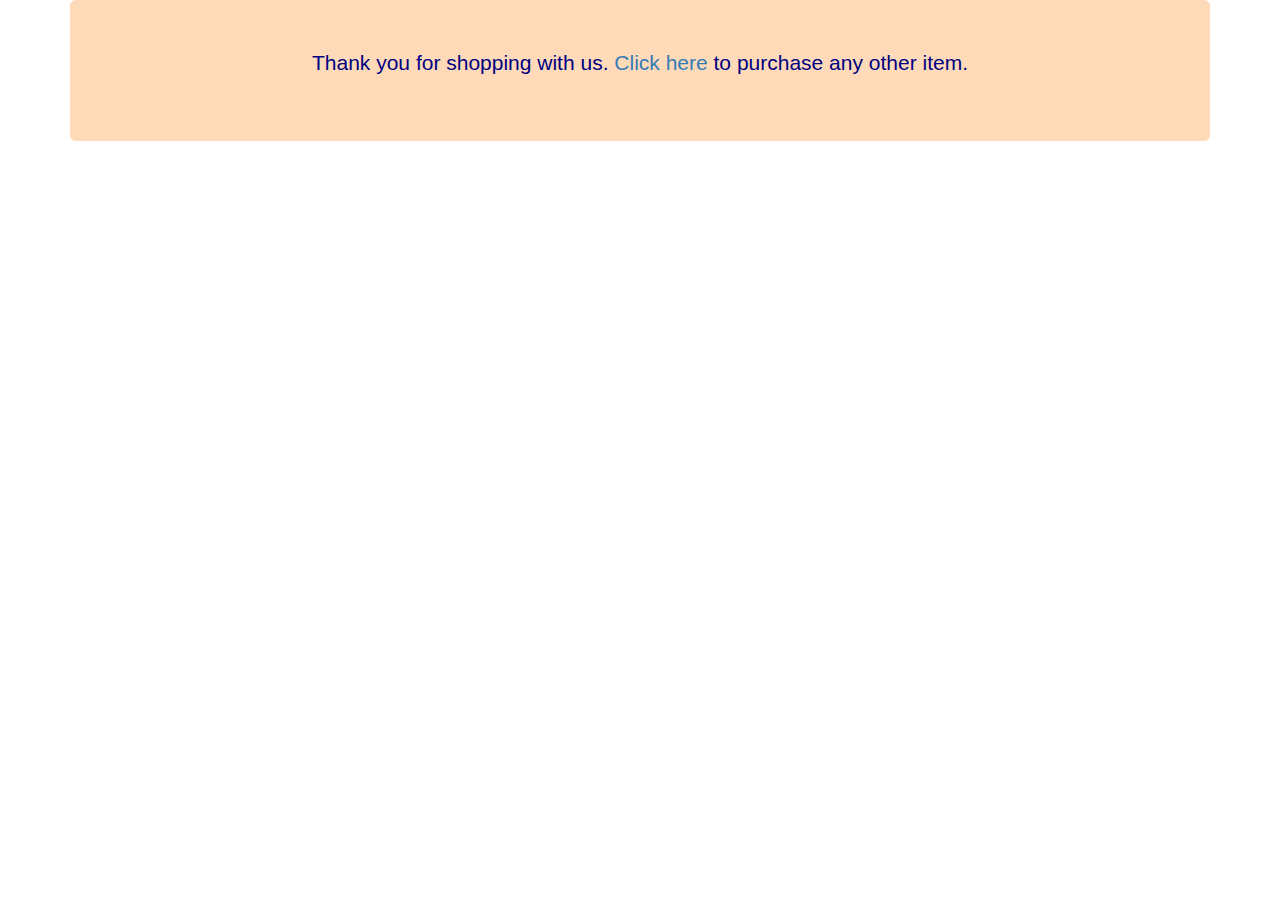
<file: success.html>
<!DOCTYPE html>
<html>
    <head>
		<title>iMfo Mall Management System</title>
		<!-- link to Bootstrap minified css-->
		<link rel="stylesheet" href="https://maxcdn.bootstrapcdn.com/bootstrap/3.3.7/css/bootstrap.min.css" integrity="sha384-BVYiiSIFeK1dGmJRAkycuHAHRg32OmUcww7on3RYdg4Va+PmSTsz/K68vbdEjh4u" crossorigin="anonymous">
		<!-- link to Jquery minified-->
		<script src="https://ajax.googleapis.com/ajax/libs/jquery/1.12.4/jquery.min.js"></script>
		<!-- link to Bootstrap JS -->
		<script src="https://maxcdn.bootstrapcdn.com/bootstrap/3.3.7/js/bootstrap.min.js" integrity="sha384-Tc5IQib027qvyjSMfHjOMaLkfuWVxZxUPnCJA7l2mCWNIpG9mGCD8wGNIcPD7Txa" crossorigin="anonymous"></script>
		<!-- link to external CSS -->
        <link href="C:\Users\HP\php classes\e-commerce\css\style.css" rel="stylesheet" type="text/css"/>
        <script src="C:\Users\HP\php classes\e-commerce\js\index.js"></script>
    </head>
    <body>

        <div class="container panel-margin">
            <div class="jumbotron" style="color:navy; background-color: peachpuff; text-align: center;">
                <p>Thank you for shopping with us. <a href="products.html">Click here</a> to purchase any other item.</p>
            </div>
        </div>

    </body>
    </html>
</file>
